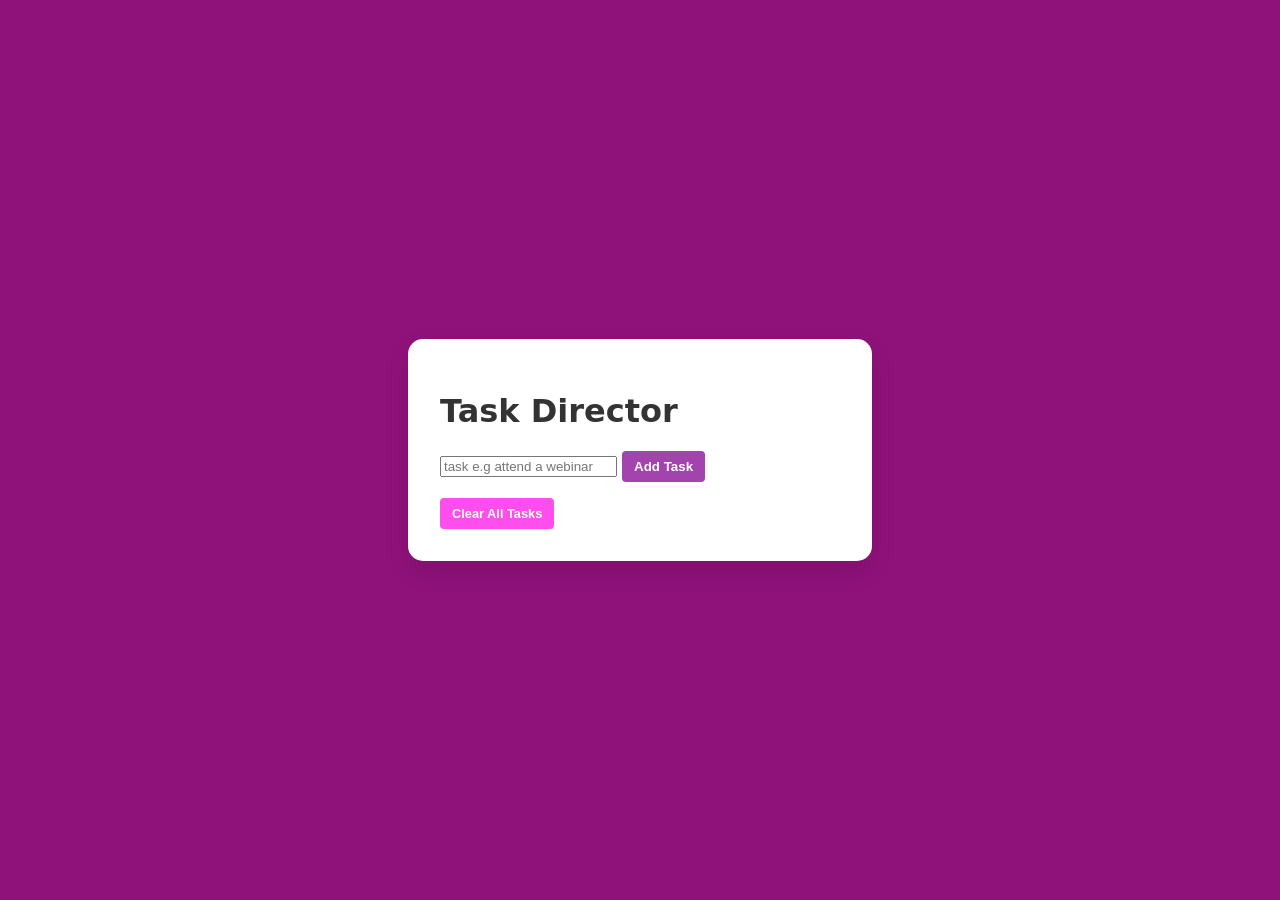
<file: index.html>
<!DOCTYPE html>
<html lang="en">
    <head>
        <meta charset="UTF-8">
        <meta name="viewport" content="width=device-width, initial-scale=1.0">
        <title>The Task Director</title>
        <link rel="stylesheet" href="style.css">
    </head>
    <body>
        <div class="director-container">
            <header>
                <h1>Task Director</h1>
                <div class="input-group">
                    <input type="text" id="taskInput" placeholder="task e.g attend a webinar">
                    <button id="addTaskBtn">Add Task</button>
                </div>
            </header>
            <main>
                <ul id="task-list">
                </ul>
            </main>
            <footer>
                <button id="clearAllBtn">Clear All Tasks</button>
            </footer>
        </div>
        <script src="script.js"></script>
    </body>
</html>
</file>
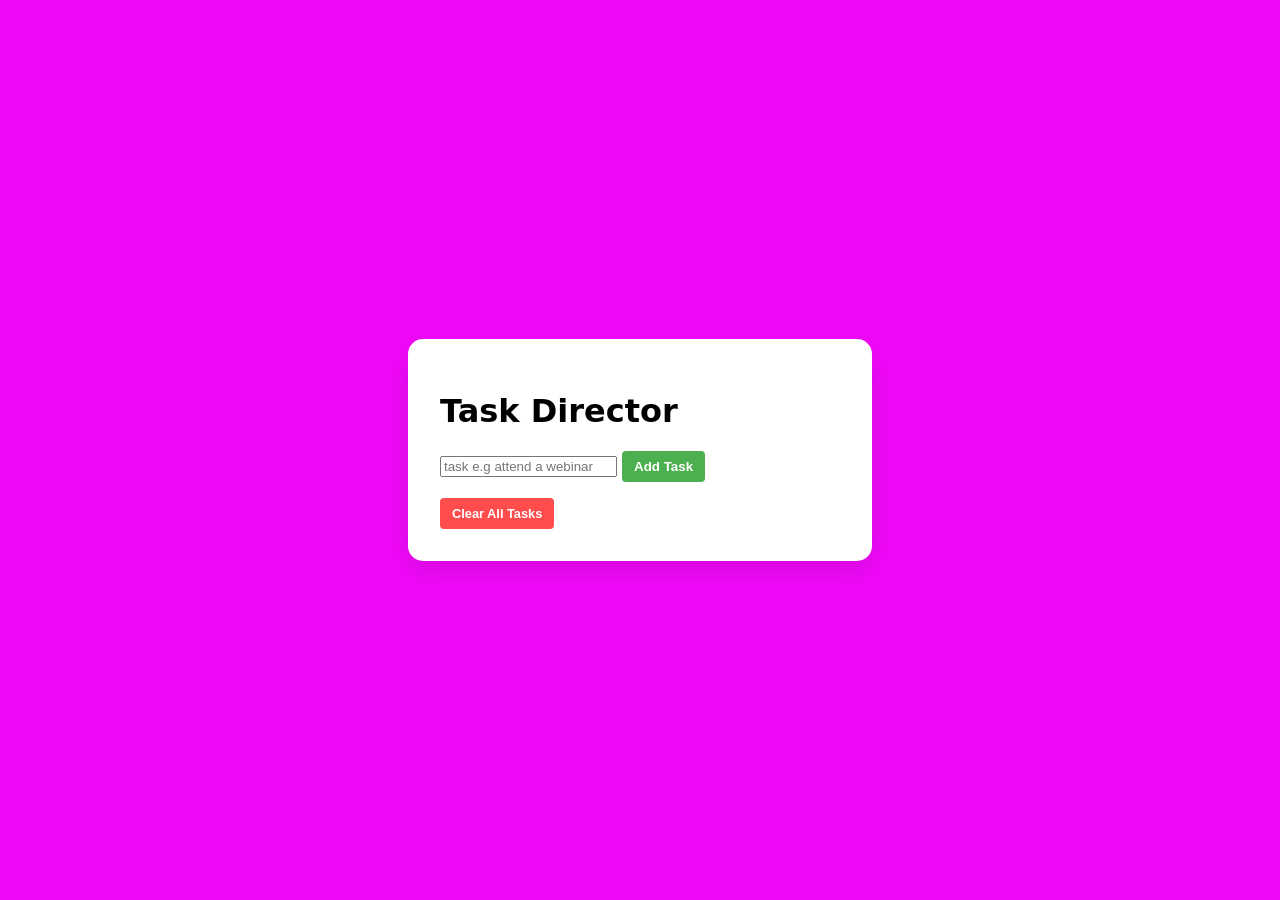
<file: task.html>
<!DOCTYPE html>
<html lang="en">
    <head>
        <meta charset="UTF-8">
        <meta name="viewport" content="width=device-width, initial-scale=1.0">
        <title>The Task Director</title>
        <link rel="stylesheet" href="task.css">
    </head>
    <body>
        <div class="director-container">
            <header>
                <h1>Task Director</h1>
                <div class="input-group">
                    <input type="text" id="taskInput" placeholder="task e.g attend a webinar">
                    <button id="addTaskBtn">Add Task</button>
                </div>
            </header>
            <main>
                <ul id="task-list">
                </ul>
            </main>
            <footer>
                <button id="clearAllBtn">Clear All Tasks</button>
            </footer>
        </div>
        <script src="task.js"></script>
    </body>
</html>
</file>
<file: style.css>
:root {
    /* Design System Colors in RGB */
    --primary-bg: rgb(143, 18, 122);     
    --container-bg: rgb(255, 255, 255);
    --accent-purple: rgb(163, 67, 173);    
    --accent-pink: rgb(255, 77, 238);      
    --text-main: rgb(51, 51, 51);        
    --text-muted: rgb(136, 136, 136);     
    --item-bg: rgba(255, 255, 255, 0.8); 
    --shadow-color: rgba(0, 0, 0, 0.1);  
}

body {
    font-family: 'inter', system-ui, sans-serif;
    background-color: var(--primary-bg);
    display: flex;
    justify-content: center;
    align-items: center;
    margin: 0;
    min-height: 100vh;
    color: var(--text-main);
}

.director-container {
    width: 100%;
    max-width: 400px;
    padding: 2rem;
    background-color: var(--container-bg);
    border-radius: 15px;
    box-shadow: 0 10px 25px var(--shadow-color);
}

button {
    padding: 8px 12px;
    border: none;
    border-radius: 4px;
    cursor: pointer;
    transition: background 0.3s ease;
    font-weight: 600;
}

#addTaskBtn {
    background-color: var(--accent-purple);
    color: rgb(255, 255, 255);
}

#addTaskBtn:hover {
    background-color: rgb(93, 32, 105);
}

#clearAllBtn {
    background-color: var(--accent-pink);
    color: rgb(255, 255, 255);
    font-size: 0.8rem;
}

#clearAllBtn:hover {
    background-color: rgb(153, 26, 121);
}

.task-item {
    display: flex;
    align-items: center; 
    justify-content: space-between; 
    padding: 12px 15px;
    margin-bottom: 8px;
    background: var(--item-bg); 
    border-radius: 8px;
    box-shadow: 0 2px 5px rgba(0, 0, 0, 0.05);
    transition: transform 0.2s ease;
}

.task-item:hover {
    transform: translateX(5px); 
}

.completed span {
    text-decoration: line-through;
    color: var(--text-muted);
    font-style: italic;
    opacity: 0.6;
}
</file>
<file: task.css>
body{
    font-family: 'inter', system-ui, sans-serif;
    background-color: #ef09f7;
    display: flex;
    justify-content: center;
    align-items: center;
    margin: 0;
    min-height: 100vh;
}

.director-container{
    width: 100%;
    max-width: 400px;
    padding: 2rem;
    background-color: white;
    border-radius: 15px;
    box-shadow: 0 10px 25px rgba(0,0,0,0.1);
}

button{
    padding: 8px 12px;
    border: none;
    border-radius: 4px;
    cursor: pointer;
    transition: background 0.3s ease;
    font-weight: 600;
}
#addTaskBtn{
    background-color: #4CAF50;
    color: white;
}
#addTaskBtn:hover {
    background-color: #45a049;
}

#clearAllBtn{
    background-color: #ff4d4d;
    color: white;
    font-size: 0.8rem;
}
#clearAllBtn:hover {
    background-color: #cc0000;
}

.task-item {
    display: flex;
    align-items: center; /* Vertical alignment */
    justify-content: space-between; /* Horizontal spacing */
    padding: 12px 15px;
    margin-bottom: 8px;
    background: rgba(255, 255, 255, 0.8); /* Slight transparency */
    border-radius: 8px;
    box-shadow: 0 2px 5px rgba(0,0,0,0.05);
    transition: transform 0.2s ease;
}

.task-item:hover {
    transform: translateX(5px); /* Subtle interaction cue */
}

.completed span {
    text-decoration: line-through;
    color: #888;
    font-style: italic;
    opacity: 0.6;
}
</file>
